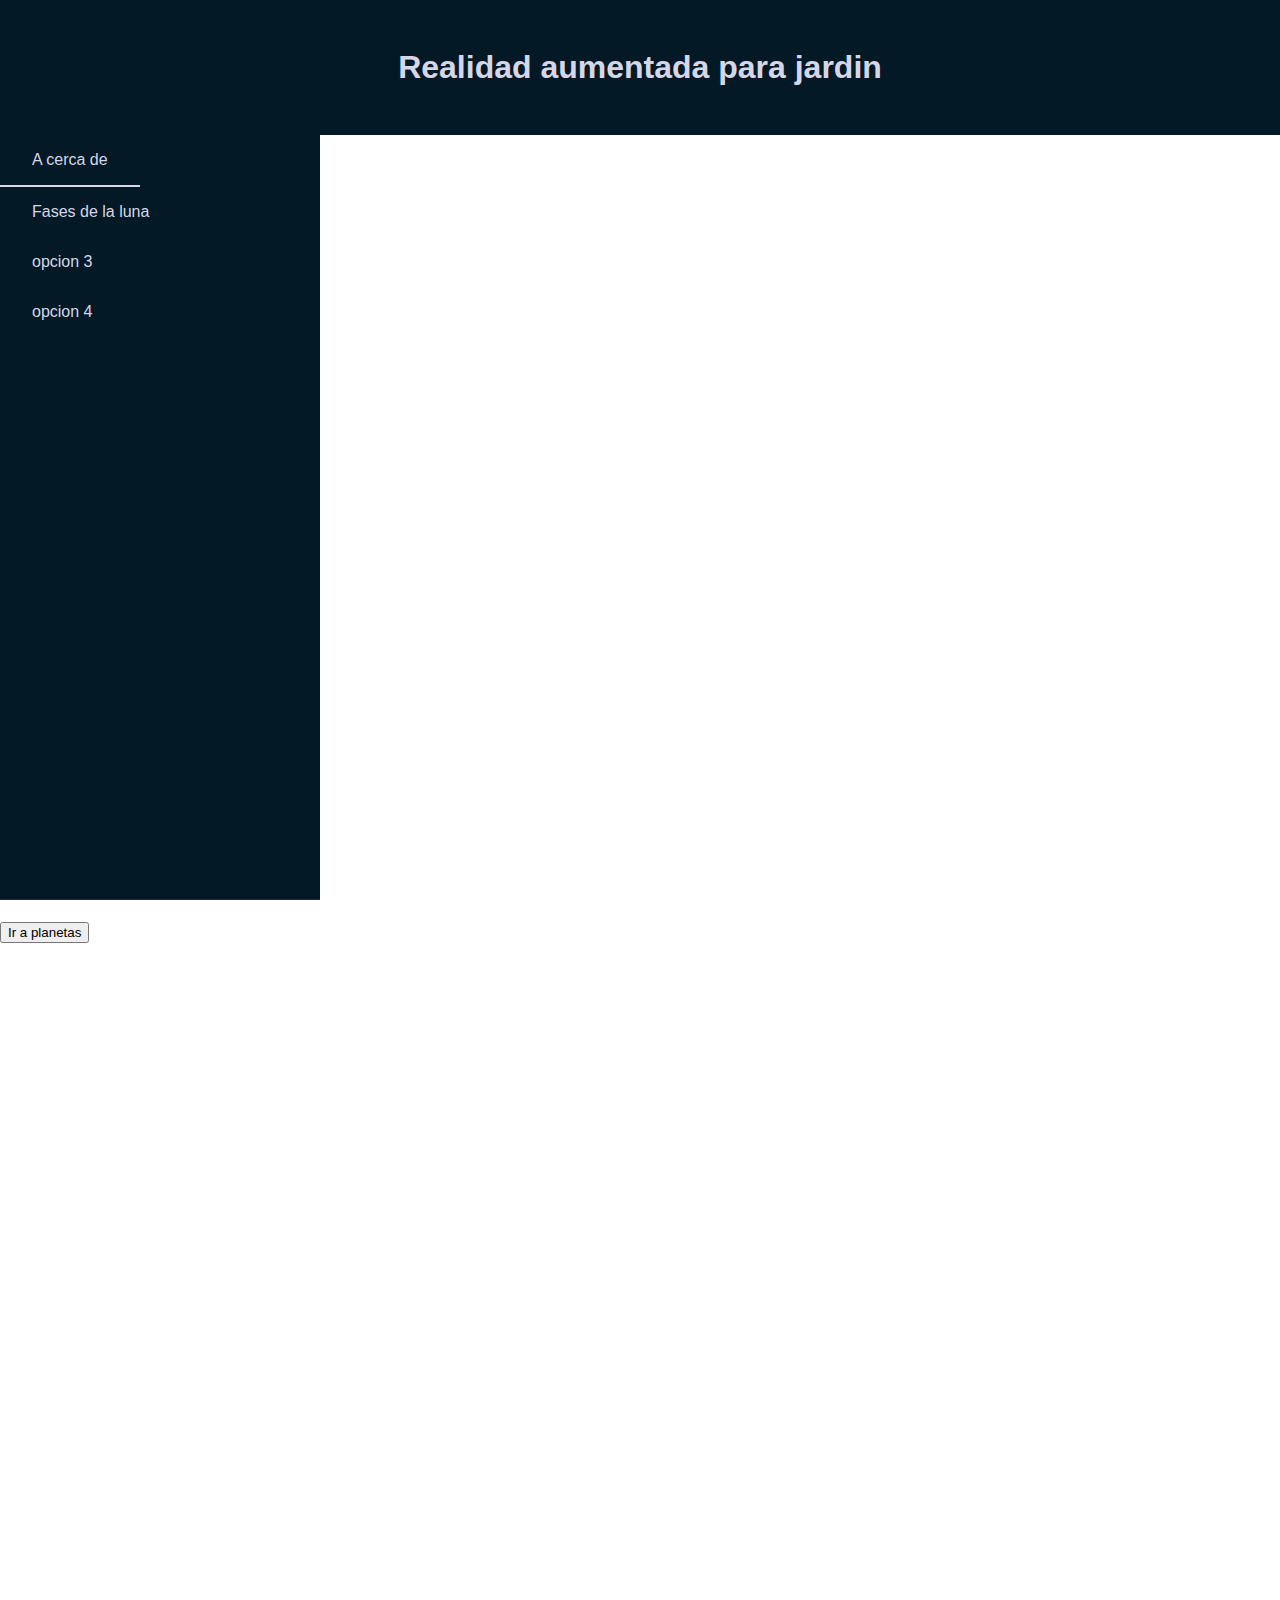
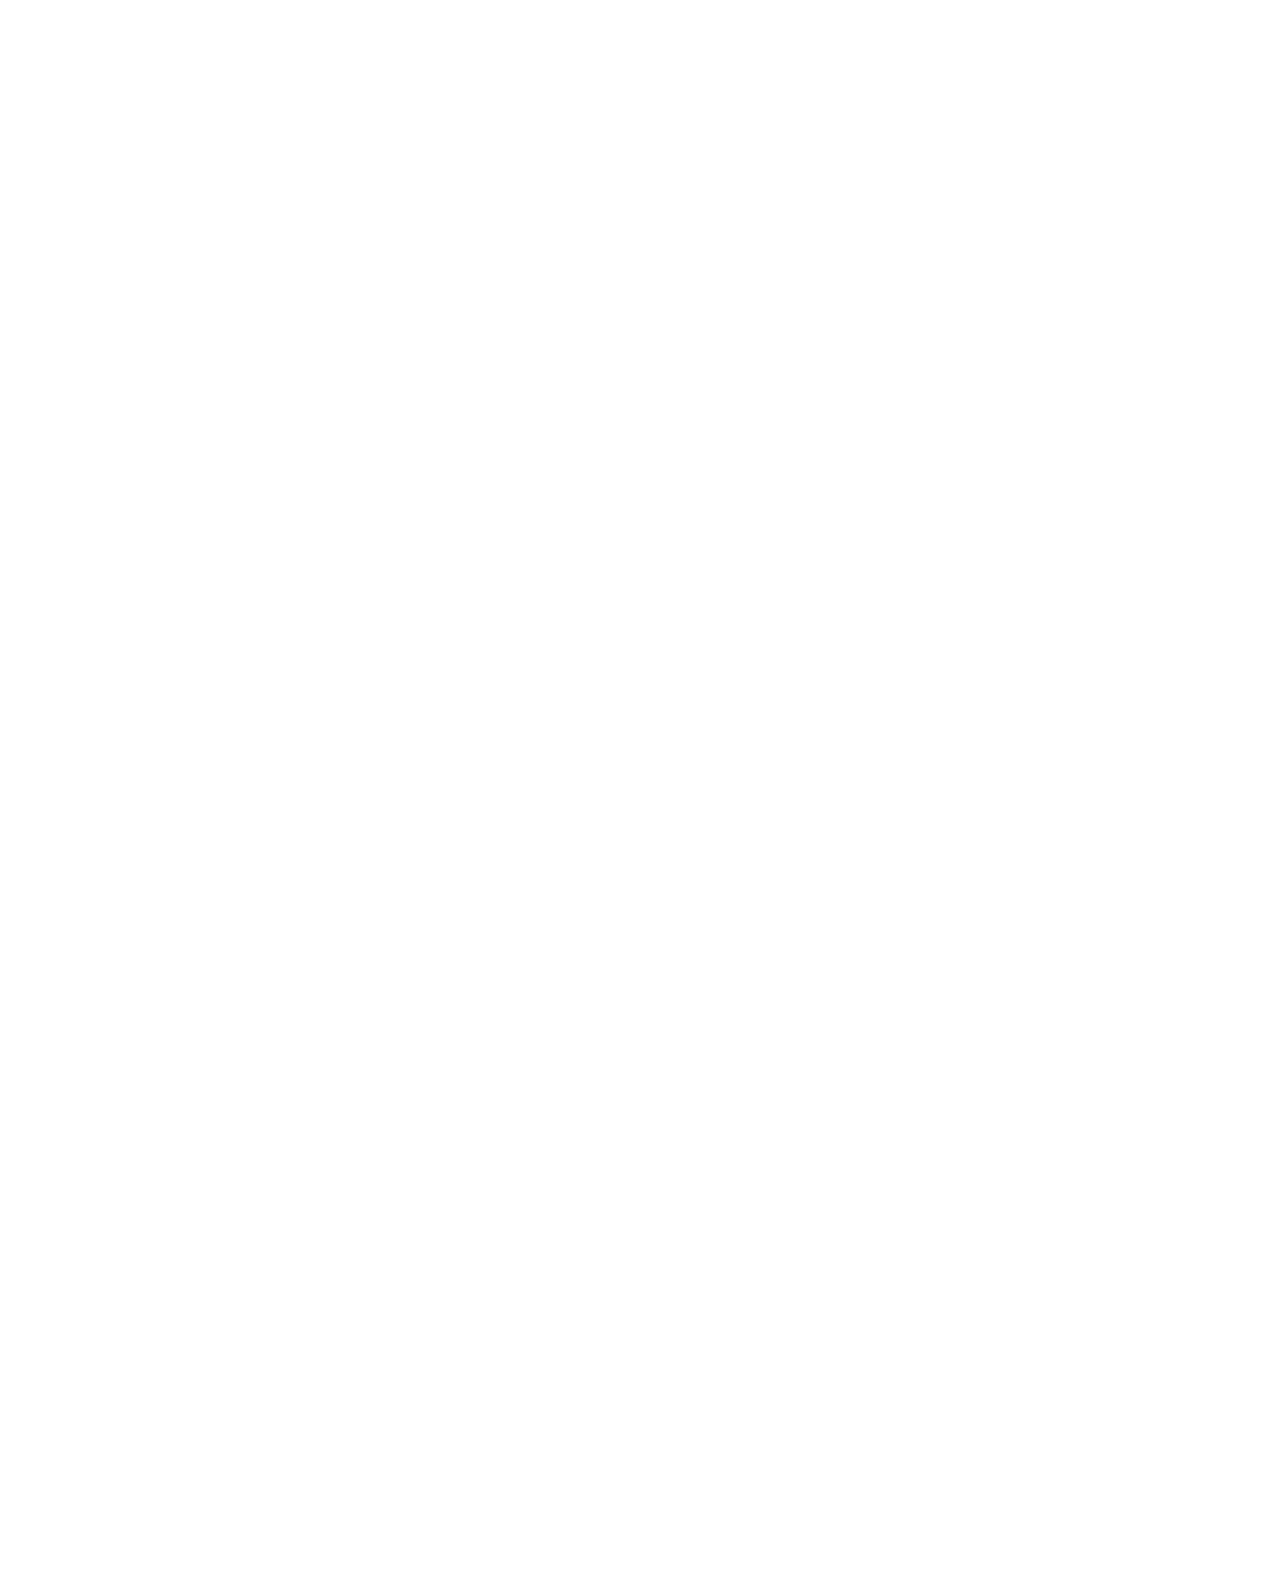
<file: index.html>
<!DOCTYPE html>

<html lang="es">

    <head>
        <meta charset="UTF-8" />
        <meta name="viewport" content="width=device-width, initial-scale=1.0" />
        <title>Realidad aumentada jardin</title>
        <link rel="stylesheet" href="./css/estilos.css" />

        <script src="./js/menu.js"></script>
        <script src="https://code.jquery.com/jquery-3.6.0.min.js"></script>
    </head>

    <body>
        <header id="titulo">
            <h1>Realidad aumentada para jardin</h1>
        </header>

        <button id="open-sidebar-button" onclick="openSidebar()">
            <img src="./img/openMenu.png">
        </button>

        <nav id="navbar">
            <ul>
                <li>
                    <button id="close-sidebar-button" onclick="closeSidebar()">
                        <img src="./img/closeMenu.png">
                    </button>
                </li>
                <li class="home-li"><a class="active-link" href="#infoPagina">A cerca de</a></li>
                <li><a href="#seccionFasesLuna">Fases de la luna</a></li>
                <li><a href="#opcion3">opcion 3</a></li>
                <li><a href="#opcion4">opcion 4</a></li>
            </ul>
        </nav>

        <section id="infoPagina">
            <h3>A cerca de</h3>
        </section>

        <section id="seccionFasesLuna">
            <h3>Las fases de la luna</h3>
            <a href="camara.html">
                <button id="planetas">Ir a planetas</button>
            </a>
        </section>

        <section id="opcion3">
            <h3>Opcion 3</h3>
        </section>

        <section id="opcion4">
            <h3>opcion 4</h3>
        </section>
        
    </body>

</html>
</file>
<file: css/estilos.css>
:root{
    /* variables de colores de la pagina */
    --toggle-color: #78788c;
    --text-color: #d6d6e6;
    --hover-color: #272832;
    --accent-color: #0071ff;

    --blue60-color: #031926;
    --blue30-color: #9dbebb;
    --blue10-color: #468189;

    /* animaciones de transicion */
    --tran-03: all 0.2s ease;
    --tran-04: all 0.3s ease;
    --tran-05: all 0.4s ease;
    --header-height: 5vh;
    --section--height: 90vh;
}

/* ######################### Estilos para pantallas de PC y Notebook #############################*/

*{
    margin: 0;
    box-sizing: border-box;
}

html{
    font-family: poppins, "Segoe UI", sans-serif;
    color: #ffffff; 
}

body{
    min-height: 100vh;
    min-height: 100dvh;
}

#titulo{
    width: 100%;
    height: 15vh;
    background-color: var(--blue60-color);
    color: var(--text-color);
    display: flex;
    flex-wrap: wrap;
    align-items: center;
    justify-content: center;
}

nav{
    width: 25%;
    height: 85vh;
    border-bottom: 1px solid var(--hover-color);
    background-color: var(--blue60-color);
    /*anclar menu a la parte superior*/
    top: 0;
    z-index: 999;
    backdrop-filter: blur(8px);
    -webkit-backdrop-filter: blur(8px);
    box-shadow: 0 2px 6px rgba(0, 0, 0, alp0.3ha);
    border-bottom: 1px solid var(--hover-color);
    float: left;
    position: sticky;
}

/* quitando vinietas y alineando horizontalmente */
nav ul{
    list-style: none;
    display: flex;
    flex-wrap: wrap;
    padding: 0%;
}

nav li{
    display: flex;
    width: 100%;
}

nav .home-li{
    margin-right: auto;
}

nav a{
    display: flex;
    text-decoration: none;
    color: var(--text-color);
    padding: 1em 2em;
    transition: background-color 150ms ease;
}

nav a:hover{
    background-color: var(--hover-color);
}

/* elemento de la lista subrayado */
nav a.active-link{
    border-bottom: 2px solid var(--text-color);
}

#open-sidebar-button{
    display: none;
    background: none;
    border: none;
    padding: 1em;
    margin-left: auto;
    cursor: pointer;
    background-color: var(--blue60-color);
    /*anclar el boton de menu a la parte superior*/
    position: sticky;
    top: 0;
    z-index: 9;
    backdrop-filter: blur(8px);
    -webkit-backdrop-filter: blur(8px);
    box-shadow: 0 2px 6px rgba(0, 0, 0, alp0.3ha);
    border-bottom: 1px solid var(--hover-color);
}

#close-sidebar-button{
    display: none;
    background: none;
    border: none;
    padding:  1em;
    cursor: pointer;
}

#open-sidebar-button img, #close-sidebar-button img{
    max-width: 100%;
    height: auto;
}

section{
    width: 75%;
    float: left;
    overflow-y: scroll;
    height: 85vh;
    /*padding: min(5em, 7%);*/

}

article{
    width: 98%;
    margin: 1%;
    background-color: var(--blue10-color);
    border-radius: 20px;

    display: flex;
    flex-wrap: wrap;
    align-items: center;
    justify-content: center;
}

article p{
    margin-top: .35em;
    padding: 1em;
    font-size: 25px;
}

article button, #descargar-imagen{
    background-color: var(--blue60-color);
    color: #ffffff;
    border: 0;
    margin: 1em;
    padding: 1em;
    border-radius: 10px;
    text-decoration: none;
}

.realidad-aumentada{
    width: 100%;
    display: flex;
    flex-wrap: wrap;
    align-items: center;
    justify-content: center;
}

.realidad-aumentada p{
    width: 70%;
}

.realidad-aumentada a{
    width: 30%;
}

.carousel-control-prev-icon,
.carousel-control-next-icon{
    background-color: var(--blue60-color);
    border-radius: 50%;                  /* forma redonda */
    padding: 1em;                        /* aumenta el tamaño del botón */
    filter: brightness(2);               /* mejora la visibilidad del ícono */
}

/* capa que bloqueara el contenido debajo del menu */
#overlay{
    background: rgba(0, 0, 0, 0.5);
    position: fixed;
    inset: 0;
    z-index: 9;
    display: none;
}

/*########################## estilos para pantallas inferiores a 768 px #####################*/

@media screen and (max-width: 768px) and (min-width: 480px){
    #titulo{
        height: auto;
    }

    nav{
        width: 100%;
        height: auto;
        position: sticky;
        float: none;
    }

    section{
        width: 100%;
        height: auto;
        float: none;
    }
    
    article p{
        font-size: 15px;
    }

    .realidad-aumentada p{
        width: 65%;
        font-size: 20px;
    }

    .realidad-aumentada a{
        width: 35%;
    }
}


/*########################## estilos para pantallas inferiores a 479 px ######################### */
@media screen and (max-width: 479px){
    #titulo{
        height: auto;
    }
    
    #open-sidebar-button, #close-sidebar-button{
        display: block;
    }

    nav{
        position: fixed;
        top: 0; /* ubicar el menuarriba a la derecha */
        right: -100%;
        height: 100vh; /* ocupa todo el alto de la pantalla */
        width: min(15em, 100%); /* limitando el ancho */
        z-index: 10;
        border-left: 1px solid var(--hover-color);
        /*transicion al mostrar/ocultar*/
        transition: right 300ms ease-out;
        float: none;
    }

    /*aplicar esta clase al nav para mostrar menu vertical*/
    nav.show{
        right: 0;
    }

    /* activar la capa bloqueadora */
    nav.show ~ #overlay{
        display: block;
    }

    nav ul{
        width: 100%; /* cda elemento de la lista ocupa todo el ancho del contenedor*/
        flex-direction: column; /* elementos mostrados uno debajo del otro*/
    }

    nav a{
        width: 100%;
        padding-left: 2.5em;
    }

    nav a.active-link{
        border-bottom: none;
    }

    section{
        width: 100%;
        float: none;
        height: auto;
    }

    .realidad-aumentada p{
        width: 100%;
        margin: 0;
    }

    .realidad-aumentada a{
        width: 100%;
        text-align: center;
    }

}
</file>
